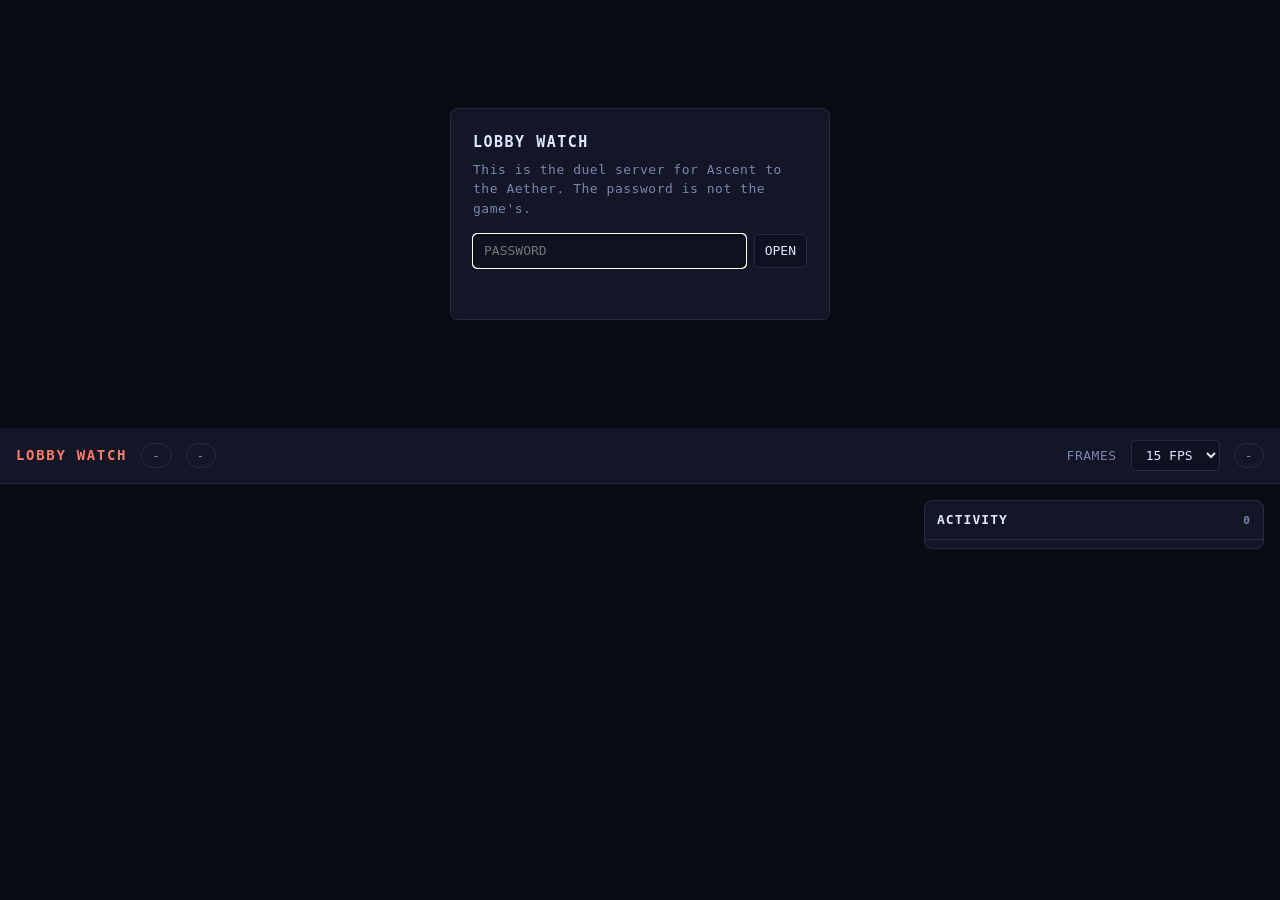
<file: index.html>
<!doctype html>
<html lang="en">
<head>
<meta charset="utf-8">
<meta name="viewport" content="width=device-width, initial-scale=1">
<title>Ascent to the Aether - lobbies</title>
<style>
  :root {
    --bg: #0a0c14; --panel: #121626; --line: #232a44;
    --ink: #dfe6ff; --dim: #7a86ad; --hot: #ff7a6a; --ok: #8fd94a;
  }
  * { box-sizing: border-box; }
  body {
    margin: 0; background: var(--bg); color: var(--ink);
    font: 13px/1.5 ui-monospace, SFMono-Regular, Menlo, Consolas, monospace;
    letter-spacing: .04em;
  }
  header {
    display: flex; align-items: center; gap: 14px; flex-wrap: wrap;
    padding: 12px 16px; border-bottom: 1px solid var(--line); background: var(--panel);
    position: sticky; top: 0; z-index: 2;
  }
  h1 { font-size: 14px; margin: 0; color: var(--hot); letter-spacing: .12em; }
  .spacer { flex: 1; }
  .pill {
    border: 1px solid var(--line); border-radius: 999px; padding: 2px 10px;
    color: var(--dim); white-space: nowrap;
  }
  .pill.shut { color: var(--hot); border-color: var(--hot); }
  .pill.open { color: var(--ok); border-color: #2f4a1e; }
  label { color: var(--dim); }
  input, button, select {
    font: inherit; background: #0d1120; color: var(--ink);
    border: 1px solid var(--line); border-radius: 4px; padding: 6px 10px;
  }
  button { cursor: pointer; }
  button:hover { border-color: var(--hot); }

  #gate { max-width: 380px; margin: 12vh auto; padding: 22px; border: 1px solid var(--line);
          border-radius: 8px; background: var(--panel); }
  #gate h2 { margin: 0 0 6px; font-size: 15px; letter-spacing: .1em; }
  #gate p { color: var(--dim); margin: 0 0 16px; }
  #gate form { display: flex; gap: 8px; }
  #gate input { flex: 1; }
  #err { color: var(--hot); min-height: 1.5em; margin-top: 10px; }

  main { padding: 16px; display: grid; gap: 16px; align-items: start;
         grid-template-columns: minmax(0, 1fr) 340px; }
  @media (max-width: 1100px) { main { grid-template-columns: 1fr; } }
  #lobbies { display: grid; gap: 16px; align-content: start;
             grid-template-columns: repeat(auto-fill, minmax(430px, 1fr)); }
  .lobby { border: 1px solid var(--line); border-radius: 8px; background: var(--panel); overflow: hidden; }
  .lobby > h3 { margin: 0; padding: 9px 12px; font-size: 13px; letter-spacing: .08em;
                border-bottom: 1px solid var(--line); display: flex; gap: 8px; align-items: baseline; }
  .lobby .tag { margin-left: auto; color: var(--dim); font-size: 11px; }
  .lobby .tag.live { color: var(--hot); }
  .seats { display: grid; grid-template-columns: 1fr 1fr; }
  .seat { padding: 8px; border-right: 1px solid var(--line); }
  .seat:last-child { border-right: 0; }
  .seat .who { display: flex; justify-content: space-between; color: var(--dim); font-size: 11px; margin-bottom: 6px; }
  .seat .who b { color: var(--ink); font-weight: 500; }
  .screen {
    width: 100%; aspect-ratio: 16 / 9; background: #05060c; border: 1px solid var(--line);
    border-radius: 3px; display: block; image-rendering: pixelated; object-fit: cover;
  }
  .waiting { width: 100%; aspect-ratio: 16 / 9; background: #05060c; border: 1px dashed var(--line);
             border-radius: 3px; display: grid; place-items: center; color: var(--dim); font-size: 11px; }
  #empty { color: var(--dim); padding: 40px 16px; text-align: center; grid-column: 1 / -1; }

  /* the log: what people did, newest first */
  #feed { border: 1px solid var(--line); border-radius: 8px; background: var(--panel);
          position: sticky; top: 62px; display: flex; flex-direction: column;
          max-height: calc(100vh - 90px); }
  #feed > h3 { margin: 0; padding: 9px 12px; font-size: 13px; letter-spacing: .08em;
               border-bottom: 1px solid var(--line); display: flex; align-items: baseline; }
  #feed > h3 span { margin-left: auto; color: var(--dim); font-size: 11px; }
  #log { list-style: none; margin: 0; padding: 4px 0; overflow-y: auto; }
  #log li { padding: 4px 12px; display: flex; gap: 8px; align-items: baseline;
            border-left: 2px solid transparent; }
  #log li time { color: #55608a; font-size: 11px; flex: none; }
  #log li span { word-break: break-word; }
  #log li.k-open   { border-left-color: #4a7ad9; }
  #log li.k-join   { border-left-color: var(--ok); }
  #log li.k-start  { border-left-color: var(--hot); }
  #log li.k-round,
  #log li.k-won    { border-left-color: #d9b34a; }
  #log li.k-kick,
  #log li.k-rest,
  #log li.k-shut   { border-left-color: var(--hot); color: #ffb3a8; }
  #log li.k-leave,
  #log li.k-gone   { color: var(--dim); }
  #log li.fresh { background: #182036; }
</style>
</head>
<body>

<div id="gate">
  <h2>LOBBY WATCH</h2>
  <p>This is the duel server for Ascent to the Aether. The password is not the game's.</p>
  <form id="gateform">
    <input id="pass" type="password" autocomplete="current-password" placeholder="PASSWORD" autofocus>
    <button type="submit">OPEN</button>
  </form>
  <div id="err"></div>
</div>

<header hidden id="bar">
  <h1>LOBBY WATCH</h1>
  <span class="pill" id="count">-</span>
  <span class="pill" id="door">-</span>
  <span class="spacer"></span>
  <label for="fps">FRAMES</label>
  <select id="fps"></select>
  <span class="pill" id="ping">-</span>
</header>
<main hidden id="grid">
  <div id="lobbies"></div>
  <section id="feed">
    <h3>ACTIVITY <span id="feedcount">0</span></h3>
    <ul id="log"></ul>
  </section>
</main>

<script>
// The watch page. It holds one socket, says the password down it, and from
// then on draws whatever the server pushes: a list of lobbies, and pictures of
// the screens inside them.
//
// The pictures cost the players bandwidth, so this asks for a rate and the
// server passes that on - nobody sends anything while nobody is looking.

const $ = (id) => document.getElementById(id);
const gate = $('gate'), bar = $('bar'), grid = $('grid');
const lobbyBox = $('lobbies'), log = $('log');
let logged = 0;

const wsUrl = () => (location.protocol === 'https:' ? 'wss://' : 'ws://') + location.host + '/watch';

let sock = null;
let frames = new Map();      // seat key -> the <img> showing it
let lastList = [];

for (let n = 10; n <= 30; n += 5) {
  const o = document.createElement('option');
  o.value = String(n);
  o.textContent = n + ' FPS';
  $('fps').append(o);
}
$('fps').value = '15';
$('fps').onchange = () => send({ t: 'fps', n: Number($('fps').value) });

function send(o) { if (sock && sock.readyState === 1) sock.send(JSON.stringify(o)); }

$('gateform').onsubmit = (e) => {
  e.preventDefault();
  $('err').textContent = '';
  open($('pass').value);
};

function open(pass) {
  if (sock) { try { sock.close(); } catch {} }
  sock = new WebSocket(wsUrl());
  sock.onopen = () => send({ t: 'watch', pass, fps: Number($('fps').value) });
  sock.onmessage = (ev) => {
    let m; try { m = JSON.parse(ev.data); } catch { return; }
    if (m.t === 'denied') { $('err').textContent = m.why || 'NO'; try { sock.close(); } catch {} return; }
    if (m.t === 'watching') {
      gate.hidden = true; bar.hidden = false; grid.hidden = false;
      // what happened before this page was opened, oldest first so the
      // newest ends up on top like everything after it
      log.textContent = ''; logged = 0;
      for (const e of m.events ?? []) addEvent(e, false);
      if (m.door) showDoor(m.door);
      // keep it, so a reload does not mean typing it again on a home network
      try { sessionStorage.setItem('aether.watch.pass', pass); } catch {}
      setInterval(() => send({ t: 'ping', at: Date.now() }), 3000);
      return;
    }
    if (m.t === 'pong') { $('ping').textContent = (Date.now() - m.at) + 'MS'; return; }
    if (m.t === 'wlobbies') { render(m.list, m.door); return; }
    if (m.t === 'wevent') { addEvent(m.event, true); return; }
    if (m.t === 'wframe') {
      const img = frames.get(m.key);
      if (img) { img.src = m.img; img.dataset.cold = ''; }
      return;
    }
  };
  sock.onclose = () => {
    if (!bar.hidden) {
      $('ping').textContent = 'GONE';
      // the server may simply have been restarted; come back on its own
      setTimeout(() => { const p = sessionStorage.getItem('aether.watch.pass'); if (p) open(p); }, 3000);
    }
  };
}

/** One line in the log. Server-written text, put in as text and never as HTML. */
function addEvent(e, fresh) {
  const li = document.createElement('li');
  li.className = 'k-' + (e.kind || 'x') + (fresh ? ' fresh' : '');
  const t = document.createElement('time');
  const d = new Date(e.at);
  t.textContent = String(d.getHours()).padStart(2, '0') + ':' +
                  String(d.getMinutes()).padStart(2, '0') + ':' +
                  String(d.getSeconds()).padStart(2, '0');
  const s = document.createElement('span');
  s.textContent = e.text;
  li.append(t, s);
  log.prepend(li);
  logged++;
  $('feedcount').textContent = logged;
  // the highlight is a hint that something just happened, not a state
  if (fresh) setTimeout(() => li.classList.remove('fresh'), 1200);
  while (log.children.length > 300) log.lastChild.remove();
}

function showDoor(door) {
  $('door').textContent = door.now + ' ' + (door.tz || '') + ' - ' + door.message;
  $('door').className = 'pill ' + (door.open ? 'open' : 'shut');
}

function render(list, door) {
  $('count').textContent = list.length + (list.length === 1 ? ' LOBBY' : ' LOBBIES');
  if (door) showDoor(door);
  // Rebuild only when the shape changed; otherwise the <img> elements would be
  // thrown away twice a second and every screen would flicker.
  const sig = JSON.stringify(list.map((l) => [l.id, l.name, l.started, l.seats.map((s) => s.key + s.name)]));
  if (sig === lastList) return;
  lastList = sig;

  lobbyBox.textContent = '';
  frames = new Map();
  if (!list.length) {
    const p = document.createElement('div');
    p.id = 'empty';
    p.textContent = door && !door.open
      ? (door.resting ? 'THE SERVER IS RESTING UNTIL ' + door.opensAt + '.'
                      : 'THE SERVER IS SHUT UNTIL ' + door.opensAt + '. NOBODY CAN OPEN A LOBBY.')
      : 'NOBODY IS IN A LOBBY RIGHT NOW.';
    lobbyBox.append(p);
    return;
  }

  for (const l of list) {
    const card = document.createElement('section');
    card.className = 'lobby';
    const h = document.createElement('h3');
    h.textContent = l.name;
    const tag = document.createElement('span');
    tag.className = 'tag' + (l.started ? ' live' : '');
    tag.textContent = l.started ? 'FIGHTING' : 'WAITING';
    h.append(tag);
    card.append(h);

    const seats = document.createElement('div');
    seats.className = 'seats';
    for (let i = 0; i < 2; i++) {
      const s = l.seats[i];
      const cell = document.createElement('div');
      cell.className = 'seat';
      const who = document.createElement('div');
      who.className = 'who';
      const b = document.createElement('b');
      b.textContent = s ? s.name : '-';
      who.append(b);
      const role = document.createElement('span');
      role.textContent = s ? s.role : (i ? 'EMPTY' : '');
      who.append(role);
      cell.append(who);
      if (s) {
        // A one-pixel transparent GIF holds the box open until the first
        // real frame lands, so the grid does not jump when it does.
        const img = document.createElement('img');
        img.className = 'screen';
        img.alt = s.name + "'s screen";
        img.src = '[data-uri]';
        cell.append(img);
        frames.set(s.key, img);
      } else {
        const box = document.createElement('div');
        box.className = 'waiting';
        box.textContent = 'NO CHALLENGER';
        cell.append(box);
      }
      seats.append(cell);
    }
    card.append(seats);
    lobbyBox.append(card);
  }
}

// a password already typed this session gets you straight back in
try {
  const p = sessionStorage.getItem('aether.watch.pass');
  if (p) open(p);
} catch {}
</script>
</body>
</html>
</file>
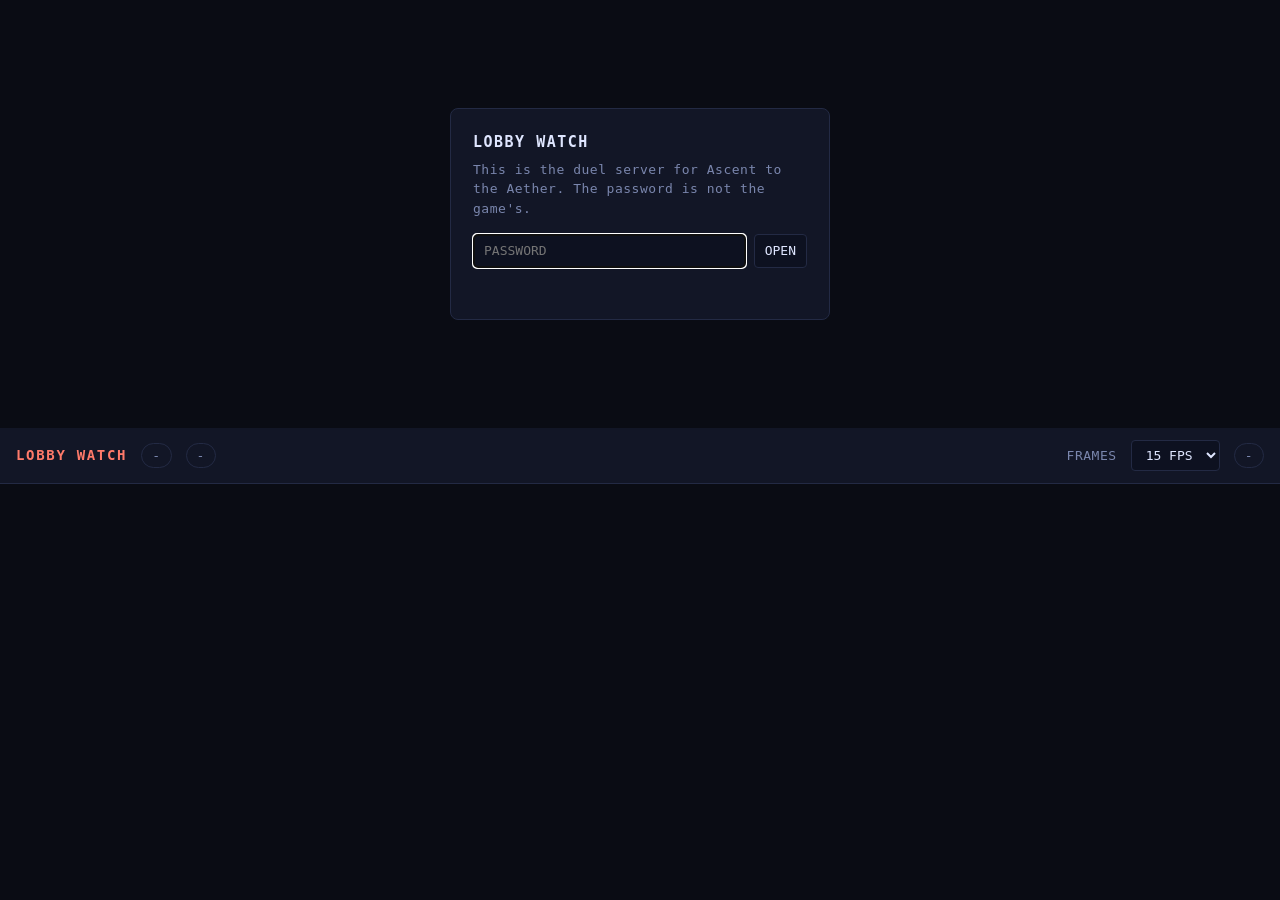
<file: server/watch.html>
<!doctype html>
<html lang="en">
<head>
<meta charset="utf-8">
<meta name="viewport" content="width=device-width, initial-scale=1">
<title>Ascent to the Aether - lobbies</title>
<style>
  :root {
    --bg: #0a0c14; --panel: #121626; --line: #232a44;
    --ink: #dfe6ff; --dim: #7a86ad; --hot: #ff7a6a; --ok: #8fd94a;
  }
  * { box-sizing: border-box; }
  body {
    margin: 0; background: var(--bg); color: var(--ink);
    font: 13px/1.5 ui-monospace, SFMono-Regular, Menlo, Consolas, monospace;
    letter-spacing: .04em;
  }
  header {
    display: flex; align-items: center; gap: 14px; flex-wrap: wrap;
    padding: 12px 16px; border-bottom: 1px solid var(--line); background: var(--panel);
    position: sticky; top: 0; z-index: 2;
  }
  h1 { font-size: 14px; margin: 0; color: var(--hot); letter-spacing: .12em; }
  .spacer { flex: 1; }
  .pill {
    border: 1px solid var(--line); border-radius: 999px; padding: 2px 10px;
    color: var(--dim); white-space: nowrap;
  }
  .pill.shut { color: var(--hot); border-color: var(--hot); }
  .pill.open { color: var(--ok); border-color: #2f4a1e; }
  label { color: var(--dim); }
  input, button, select {
    font: inherit; background: #0d1120; color: var(--ink);
    border: 1px solid var(--line); border-radius: 4px; padding: 6px 10px;
  }
  button { cursor: pointer; }
  button:hover { border-color: var(--hot); }

  #gate { max-width: 380px; margin: 12vh auto; padding: 22px; border: 1px solid var(--line);
          border-radius: 8px; background: var(--panel); }
  #gate h2 { margin: 0 0 6px; font-size: 15px; letter-spacing: .1em; }
  #gate p { color: var(--dim); margin: 0 0 16px; }
  #gate form { display: flex; gap: 8px; }
  #gate input { flex: 1; }
  #err { color: var(--hot); min-height: 1.5em; margin-top: 10px; }

  main { padding: 16px; display: grid; gap: 16px;
         grid-template-columns: repeat(auto-fill, minmax(430px, 1fr)); }
  .lobby { border: 1px solid var(--line); border-radius: 8px; background: var(--panel); overflow: hidden; }
  .lobby > h3 { margin: 0; padding: 9px 12px; font-size: 13px; letter-spacing: .08em;
                border-bottom: 1px solid var(--line); display: flex; gap: 8px; align-items: baseline; }
  .lobby .tag { margin-left: auto; color: var(--dim); font-size: 11px; }
  .lobby .tag.live { color: var(--hot); }
  .seats { display: grid; grid-template-columns: 1fr 1fr; }
  .seat { padding: 8px; border-right: 1px solid var(--line); }
  .seat:last-child { border-right: 0; }
  .seat .who { display: flex; justify-content: space-between; color: var(--dim); font-size: 11px; margin-bottom: 6px; }
  .seat .who b { color: var(--ink); font-weight: 500; }
  .screen {
    width: 100%; aspect-ratio: 16 / 9; background: #05060c; border: 1px solid var(--line);
    border-radius: 3px; display: block; image-rendering: pixelated; object-fit: cover;
  }
  .waiting { width: 100%; aspect-ratio: 16 / 9; background: #05060c; border: 1px dashed var(--line);
             border-radius: 3px; display: grid; place-items: center; color: var(--dim); font-size: 11px; }
  #empty { color: var(--dim); padding: 40px 16px; text-align: center; grid-column: 1 / -1; }
</style>
</head>
<body>

<div id="gate">
  <h2>LOBBY WATCH</h2>
  <p>This is the duel server for Ascent to the Aether. The password is not the game's.</p>
  <form id="gateform">
    <input id="pass" type="password" autocomplete="current-password" placeholder="PASSWORD" autofocus>
    <button type="submit">OPEN</button>
  </form>
  <div id="err"></div>
</div>

<header hidden id="bar">
  <h1>LOBBY WATCH</h1>
  <span class="pill" id="count">-</span>
  <span class="pill" id="door">-</span>
  <span class="spacer"></span>
  <label for="fps">FRAMES</label>
  <select id="fps"></select>
  <span class="pill" id="ping">-</span>
</header>
<main hidden id="grid"></main>

<script>
// The watch page. It holds one socket, says the password down it, and from
// then on draws whatever the server pushes: a list of lobbies, and pictures of
// the screens inside them.
//
// The pictures cost the players bandwidth, so this asks for a rate and the
// server passes that on - nobody sends anything while nobody is looking.

const $ = (id) => document.getElementById(id);
const gate = $('gate'), bar = $('bar'), grid = $('grid');

const wsUrl = () => (location.protocol === 'https:' ? 'wss://' : 'ws://') + location.host + '/watch';

let sock = null;
let frames = new Map();      // seat key -> the <img> showing it
let lastList = [];

for (let n = 10; n <= 30; n += 5) {
  const o = document.createElement('option');
  o.value = String(n);
  o.textContent = n + ' FPS';
  $('fps').append(o);
}
$('fps').value = '15';
$('fps').onchange = () => send({ t: 'fps', n: Number($('fps').value) });

function send(o) { if (sock && sock.readyState === 1) sock.send(JSON.stringify(o)); }

$('gateform').onsubmit = (e) => {
  e.preventDefault();
  $('err').textContent = '';
  open($('pass').value);
};

function open(pass) {
  if (sock) { try { sock.close(); } catch {} }
  sock = new WebSocket(wsUrl());
  sock.onopen = () => send({ t: 'watch', pass, fps: Number($('fps').value) });
  sock.onmessage = (ev) => {
    let m; try { m = JSON.parse(ev.data); } catch { return; }
    if (m.t === 'denied') { $('err').textContent = m.why || 'NO'; try { sock.close(); } catch {} return; }
    if (m.t === 'watching') {
      gate.hidden = true; bar.hidden = false; grid.hidden = false;
      // keep it, so a reload does not mean typing it again on a home network
      try { sessionStorage.setItem('aether.watch.pass', pass); } catch {}
      setInterval(() => send({ t: 'ping', at: Date.now() }), 3000);
      return;
    }
    if (m.t === 'pong') { $('ping').textContent = (Date.now() - m.at) + 'MS'; return; }
    if (m.t === 'wlobbies') { render(m.list, m.door); return; }
    if (m.t === 'wframe') {
      const img = frames.get(m.key);
      if (img) { img.src = m.img; img.dataset.cold = ''; }
      return;
    }
  };
  sock.onclose = () => {
    if (!bar.hidden) {
      $('ping').textContent = 'GONE';
      // the server may simply have been restarted; come back on its own
      setTimeout(() => { const p = sessionStorage.getItem('aether.watch.pass'); if (p) open(p); }, 3000);
    }
  };
}

function render(list, door) {
  $('count').textContent = list.length + (list.length === 1 ? ' LOBBY' : ' LOBBIES');
  if (door) {
    $('door').textContent = door.now + ' ' + (door.tz || '') + ' - ' + door.message;
    $('door').className = 'pill ' + (door.open ? 'open' : 'shut');
  }
  // Rebuild only when the shape changed; otherwise the <img> elements would be
  // thrown away twice a second and every screen would flicker.
  const sig = JSON.stringify(list.map((l) => [l.id, l.name, l.started, l.seats.map((s) => s.key + s.name)]));
  if (sig === lastList) return;
  lastList = sig;

  grid.textContent = '';
  frames = new Map();
  if (!list.length) {
    const p = document.createElement('div');
    p.id = 'empty';
    p.textContent = door && !door.open
      ? 'THE SERVER IS SHUT UNTIL ' + door.opensAt + '. NOBODY CAN OPEN A LOBBY.'
      : 'NOBODY IS IN A LOBBY RIGHT NOW.';
    grid.append(p);
    return;
  }

  for (const l of list) {
    const card = document.createElement('section');
    card.className = 'lobby';
    const h = document.createElement('h3');
    h.textContent = l.name;
    const tag = document.createElement('span');
    tag.className = 'tag' + (l.started ? ' live' : '');
    tag.textContent = l.started ? 'FIGHTING' : 'WAITING';
    h.append(tag);
    card.append(h);

    const seats = document.createElement('div');
    seats.className = 'seats';
    for (let i = 0; i < 2; i++) {
      const s = l.seats[i];
      const cell = document.createElement('div');
      cell.className = 'seat';
      const who = document.createElement('div');
      who.className = 'who';
      const b = document.createElement('b');
      b.textContent = s ? s.name : '-';
      who.append(b);
      const role = document.createElement('span');
      role.textContent = s ? s.role : (i ? 'EMPTY' : '');
      who.append(role);
      cell.append(who);
      if (s) {
        // A one-pixel transparent GIF holds the box open until the first
        // real frame lands, so the grid does not jump when it does.
        const img = document.createElement('img');
        img.className = 'screen';
        img.alt = s.name + "'s screen";
        img.src = '[data-uri]';
        cell.append(img);
        frames.set(s.key, img);
      } else {
        const box = document.createElement('div');
        box.className = 'waiting';
        box.textContent = 'NO CHALLENGER';
        cell.append(box);
      }
      seats.append(cell);
    }
    card.append(seats);
    grid.append(card);
  }
}

// a password already typed this session gets you straight back in
try {
  const p = sessionStorage.getItem('aether.watch.pass');
  if (p) open(p);
} catch {}
</script>
</body>
</html>
</file>
